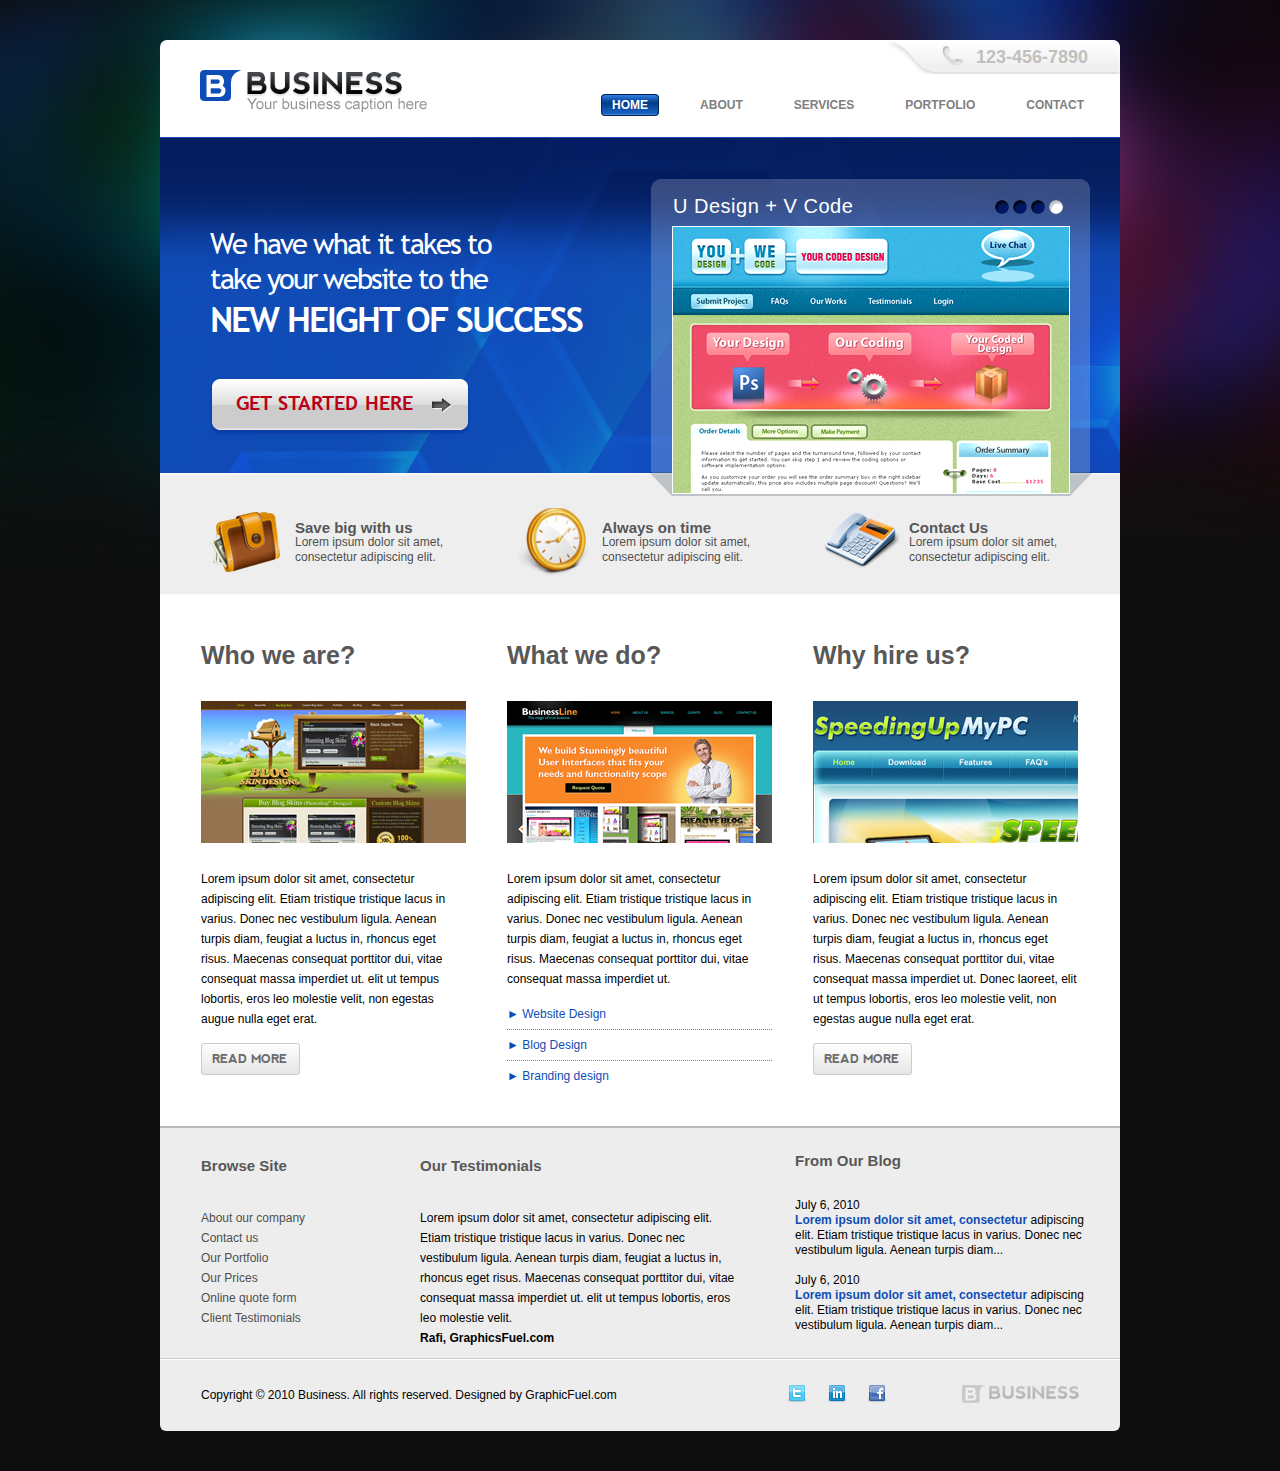
<file: index.html>
<!DOCTYPE html>
<html lang="en">
<head>
    <meta charset="UTF-8">
    <title>Home page</title>
    <link rel="stylesheet" href="style.css">
    </head>
<body>
	<div class="wrapper">
		<header>
			<h1><a href="index.html"><img src="img/logo.png" alt="logo"></a></h1>
			<span class="tel">123-456-7890</span>
			<nav>
				<ul>
					<li><a href="contact.html" title="contact">contact</a></li>
					<li><a href="portfolio.html" title="portfolio">portfolio</a></li>
					<li><a href="service.html" title="service">services</a></li>
					<li><a href="about.html" title="about">about</a></li>
					<li class="current"><a href="index.html" title="home">home</a></li>
				</ul>
			</nav>
		</header>
		<div class=slider_block>
			
		<!--		<ul class="slider">-->
					<!--<li>--><img class="slides" src="img/slider_1.png" alt="image"><!--</li>-->
					<!--<li>--><img class="slides" src="img/pexels-photo.jpg" alt="image"><!--</li>-->
					<!--<li>--><img class="slides" src="img/fall-autumn-red-season.jpg" alt="image"><!--</li>-->
					<!--<li>--><img class="slides" src="img/pexels-photo-257360.jpeg" alt="image"><!--</li>-->
				<!--</ul>-->
			<div class="points">
				<p class="slider_text">U Design + V Code</p>
				<span class="badge" onClick="currentDiv(1)"></span>
				<span class="badge" onClick="currentDiv(2)"></span>
				<span class="badge" onClick="currentDiv(3)"></span>
				<span class="badge" onClick="currentDiv(4)"></span>
			</div>
			<p>We have what it takes to <br />
take your website to the</p>
			<p class="fs35">new height of success</p>
			<a href="index.html" class="started">get started here</a>
		</div>
		<ul class="blurbs">
   		    <li class="wallet">
				<h3>Save big with us</h3>
				<p>Lorem ipsum dolor sit amet,<br />consectetur adipiscing elit.</p>
				</li>
			  <li class="clock">
			<h3>Always on time</h3>
			<p>Lorem ipsum dolor sit amet,<br />consectetur adipiscing elit.</p></li>
			  <li class="telephone">
			<h3>Contact Us</h3>
			<p>Lorem ipsum dolor sit amet,<br />consectetur adipiscing elit.</p></li>
			</ul>
		<ul class="middle_block">
			<li>
				<h2>Who we are?</h2>
				<img src="img/middle_block_1.png" alt="img">
				<p>Lorem ipsum dolor sit amet, consectetur adipiscing elit. Etiam tristique tristique lacus in varius. Donec nec vestibulum ligula. Aenean turpis diam, feugiat a luctus in, rhoncus eget risus. Maecenas consequat porttitor dui, vitae consequat massa imperdiet ut. elit ut tempus lobortis, eros leo molestie velit, non egestas augue nulla eget erat.</p>
				<a href="index.html" class="read_more">read more</a>
			</li>
			<li>
				<h2>What we do?</h2>
				<img src="img/middle_block_2.png" alt="img">
				<p>Lorem ipsum dolor sit amet, consectetur adipiscing elit. Etiam tristique tristique lacus in varius. Donec nec vestibulum ligula. Aenean turpis diam, feugiat a luctus in, rhoncus eget risus. Maecenas consequat porttitor dui, vitae consequat massa imperdiet ut.</p>
				<ul class="design">
					<li><a href="index.html" title="link">&#9658; Website Design</a></li>
					<li><a href="index.html" title="link">&#9658; Blog Design</a></li>
					<li><a href="index.html" title="link">&#9658; Branding design</a></li>
				</ul>
			</li>
			<li>
				<h2>Why hire us?</h2>
				<img src="img/middle_block_3.png" alt="img">
				<p>Lorem ipsum dolor sit amet, consectetur adipiscing elit. Etiam tristique tristique lacus in varius. Donec nec vestibulum ligula. Aenean turpis diam, feugiat a luctus in, rhoncus eget risus. Maecenas consequat porttitor dui, vitae consequat massa imperdiet ut. Donec laoreet, elit ut tempus lobortis, eros leo molestie velit, non egestas augue nulla eget erat.</p>
				<a href="index.html" class="read_more">read more</a>
			</li>
		</ul>
		<footer>
			<ul class="top_footer">
				<li class="browse_site">
					<h3>Browse Site</h3>
					<ul>
						<li><a href="about.html">About our company</a></li>
						<li><a href="contact.html">Contact us</a></li>
						<li><a href="portfolio.html">Our Portfolio</a></li>
						<li><a href="index.html">Our Prices</a></li>
						<li><a href="contact.html">Online quote form</a></li>
						<li><a href="index.html">Client Testimonials</a></li>
					</ul>
				</li>
				<li class="testimonial">
					<h3>Our Testimonials</h3>
					<p>Lorem ipsum dolor sit amet, consectetur adipiscing elit. Etiam tristique tristique lacus in varius. Donec nec vestibulum ligula. Aenean turpis diam, feugiat a luctus in, rhoncus eget risus. Maecenas consequat porttitor dui, vitae consequat massa imperdiet ut. elit ut tempus lobortis, eros leo molestie velit.</p>
					<span class="bold">Rafi, GraphicsFuel.com</span>
				</li>
				<li class="from_blog">
					<h3>From Our Blog</h3>
					<p class="date">July 6, 2010</p>
					<p><span class="blue">Lorem ipsum dolor sit amet, consectetur</span> adipiscing elit. Etiam tristique tristique lacus in varius. Donec nec vestibulum ligula. Aenean turpis diam...</p>
					<p class="date">July 6, 2010</p>
					<p><span class="blue">Lorem ipsum dolor sit amet, consectetur</span> adipiscing elit. Etiam tristique tristique lacus in varius. Donec nec vestibulum ligula. Aenean turpis diam...</p>
				</li>
			</ul>
			<div class="bottom_footer">
			  <a href="#" class="logo"><img src="img/footer_logo.png"></a>
			  <ul class="social">
			  	<li><a href="http://www.twitter.com" class="t"><img src="img/footer_twitter.png" alt="Twitter"></a></li>
			  	<li><a href="http://www.linkedin.com" class="in"><img src="img/footer_in.png" alt="Linked In"></a></li>
			  	<li><a href="http://www.facebook.com" class="f"><img src="img/footer_facebook.png" alt="Facebook"></a></li>
			  </ul>
			  <p>Copyright © 2010 Business. All rights reserved. Designed by GraphicFuel.com</p>	
			</div>
			  
		</footer>
	</div>
	<script>
	  var Index = 0;
	  autoSlide();
	  function autoSlide(){
		  var i;
		  var x = document.getElementsByClassName("slides");
		  //x.reverse();
		  var dots = document.getElementsByClassName("badge");
		  for (i = 0; i < x.length; i++){
			  x[i].style.display = "none";
			  dots[i].className = dots[i].className.replace("active_badge", "");
		  }
		  Index++;
		  if(Index > x.length) {Index = 1}
		  x[Index-1].style.display = "block";
		  dots[Index-1].className += " active_badge";
		  setTimeout(autoSlide, 3000);	  
	  }
	  
	  
	  var slideIndex = 1;
	  showDivs(slideIndex);
	  function pulsDivs(n){
		  showDivs(slideIndex += n)
	  }
	  function currentDiv(n){
		  showDivs(slideIndex = n);
	  }
	  function showDivs(n){
		  var i;
		  var x = document.getElementsByClassName("slides");
		  var dots = document.getElementsByClassName("badge");
		  if (n > x.length) {slideIndex = 1}
		  if (n < 1) {slideIndex = x.length}
		  for (i = 0; i < x.length; i++){
			  x[i].style.display = "none";
		  }
		  for (i = 0; i < dots.length; i++) {
			  dots[i].className = dots[i].className.replace("active_badge", "");
		  }
		  x[slideIndex-1].style.display = "block";
		  dots[slideIndex-1].className += " active_badge";
	  }
	</script>
	</body>
</html>
</file>
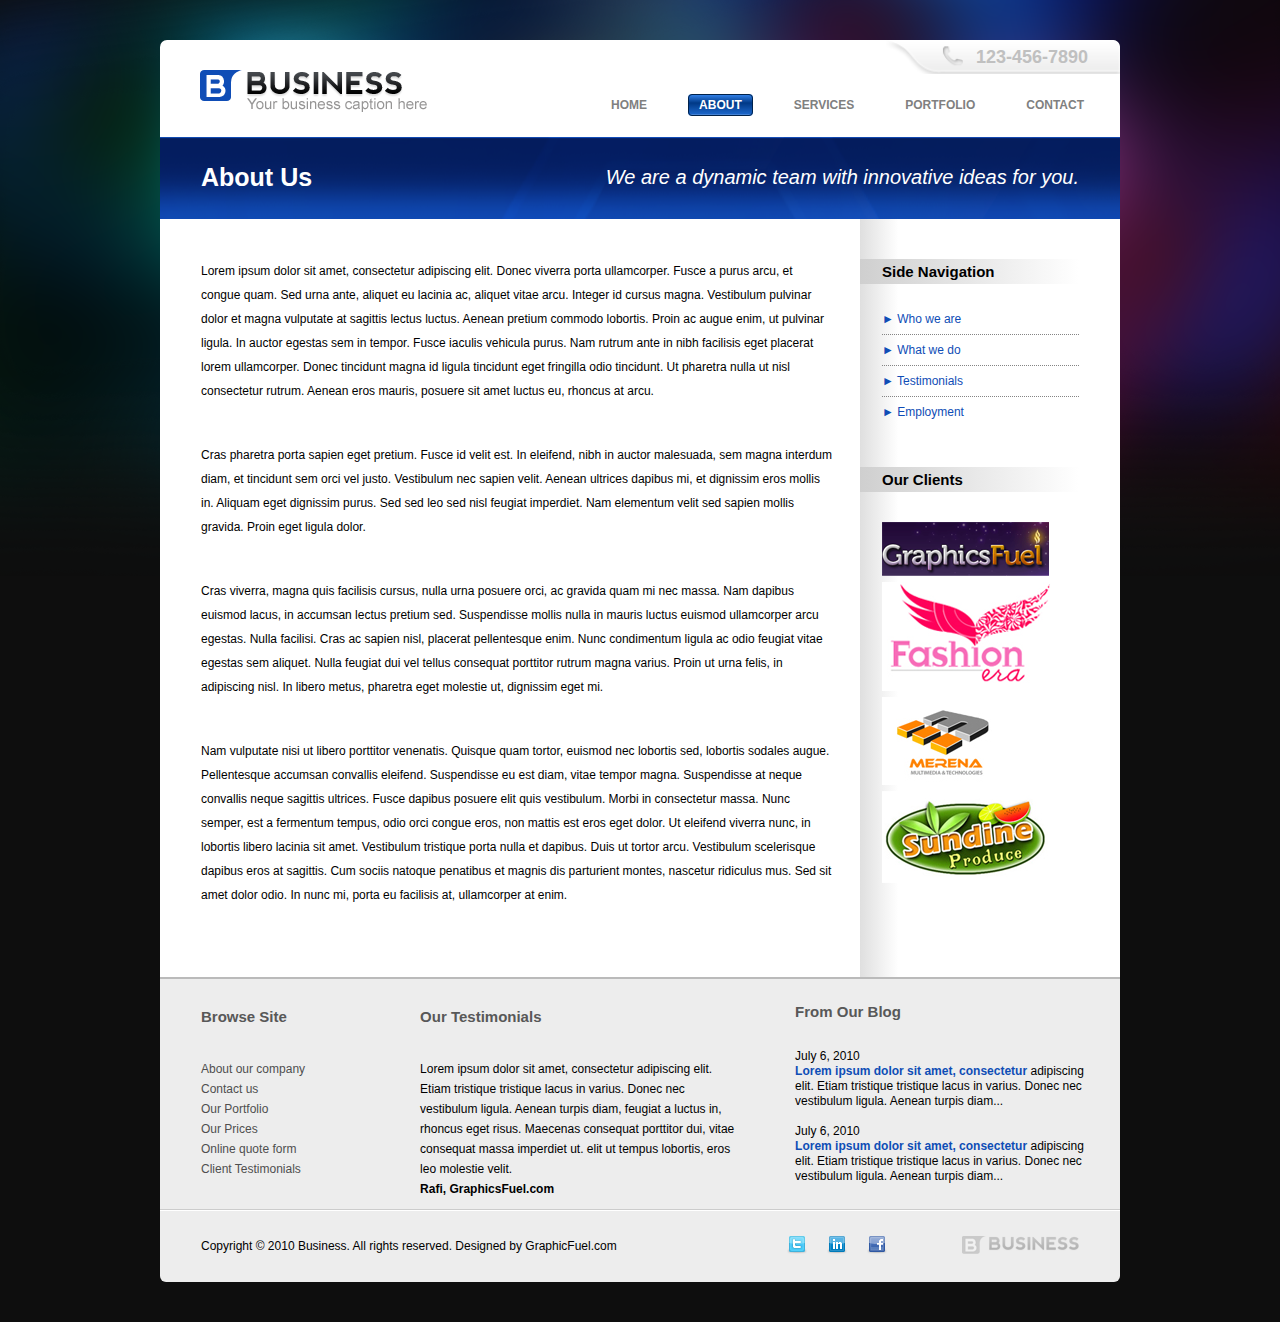
<file: about.html>
<!DOCTYPE html>
<html lang="en">
<head>
    <meta charset="UTF-8">
    <title>About Us</title>
    <link rel="stylesheet" href="style.css">
    </head>
<body>
	<div class="wrapper">
		<header>
			<h1><a href="index.html"><img src="img/logo.png" alt="logo"></a></h1>
			<span class="tel">123-456-7890</span>
			<nav>
				<ul>
					<li><a href="contact.html" title="contact">contact</a></li>
					<li><a href="portfolio.html" title="portfolio">portfolio</a></li>
					<li><a href="service.html" title="service">services</a></li>
					<li class="current"><a href="about.html" title="about">about</a></li>
					<li><a href="index.html" title="home">home</a></li>
				</ul>
			</nav>
		</header>
		<div class="page_block">
			<p>We are a dynamic team with innovative ideas for you.</p>
			<h1>About Us</h1>
		</div>
		<div class="main_block">
			<main>
			  <p>Lorem ipsum dolor sit amet, consectetur adipiscing elit. Donec viverra porta ullamcorper. Fusce a purus arcu, et congue quam. Sed urna ante, aliquet eu lacinia ac, aliquet vitae arcu. Integer id cursus magna. Vestibulum pulvinar dolor et magna vulputate at sagittis lectus luctus. Aenean pretium commodo lobortis. Proin ac augue enim, ut pulvinar ligula. In auctor egestas sem in tempor. Fusce iaculis vehicula purus. Nam rutrum ante in nibh facilisis eget placerat lorem ullamcorper. Donec tincidunt magna id ligula tincidunt eget fringilla odio tincidunt. Ut pharetra nulla ut nisl consectetur rutrum. Aenean eros mauris, posuere sit amet luctus eu, rhoncus at arcu.</p>
			  <p>Cras pharetra porta sapien eget pretium. Fusce id velit est. In eleifend, nibh in auctor malesuada, sem magna interdum diam, et tincidunt sem orci vel justo. Vestibulum nec sapien velit. Aenean ultrices dapibus mi, et dignissim eros mollis in. Aliquam eget dignissim purus. Sed sed leo sed nisl feugiat imperdiet. Nam elementum velit sed sapien mollis gravida. Proin eget ligula dolor.</p>
			  <p>Cras viverra, magna quis facilisis cursus, nulla urna posuere orci, ac gravida quam mi nec massa. Nam dapibus euismod lacus, in accumsan lectus pretium sed. Suspendisse mollis nulla in mauris luctus euismod ullamcorper arcu egestas. Nulla facilisi. Cras ac sapien nisl, placerat pellentesque enim. Nunc condimentum ligula ac odio feugiat vitae egestas sem aliquet. Nulla feugiat dui vel tellus consequat porttitor rutrum magna varius. Proin ut urna felis, in adipiscing nisl. In libero metus, pharetra eget molestie ut, dignissim eget mi.</p>
			  <p>Nam vulputate nisi ut libero porttitor venenatis. Quisque quam tortor, euismod nec lobortis sed, lobortis sodales augue. Pellentesque accumsan convallis eleifend. Suspendisse eu est diam, vitae tempor magna. Suspendisse at neque convallis neque sagittis ultrices. Fusce dapibus posuere elit quis vestibulum. Morbi in consectetur massa. Nunc semper, est a fermentum tempus, odio orci congue eros, non mattis est eros eget dolor. Ut eleifend viverra nunc, in lobortis libero lacinia sit amet. Vestibulum tristique porta nulla et dapibus. Duis ut tortor arcu. Vestibulum scelerisque dapibus eros at sagittis. Cum sociis natoque penatibus et magnis dis parturient montes, nascetur ridiculus mus. Sed sit amet dolor odio. In nunc mi, porta eu facilisis at, ullamcorper at enim.</p>
			</main>
			<div class="side_bar">
			  <div class="sb_block">
			  	<h3 class="sb_title">Side Navigation</h3>
				<ul class="design">
					<li><a href="#">&#9658; Who we are</a></li>
					<li><a href="#">&#9658; What we do</a></li>
					<li><a href="#">&#9658; Testimonials</a></li>
					<li><a href="#">&#9658; Employment</a></li>
				</ul>
			  </div>
			  <div class="sb_block">
			  	<h3 class="sb_title">Our Clients</h3>
				  <ul>
				  	<li><a href="#"><img src="img/sb_image_1.png" alt="image"></a></li>
				  	<li><a href="#"><img src="img/sb_image_2.png" alt="image"></a></li>
				  	<li><a href="#"><img src="img/sb_image_3.png" alt="image"></a></li>
				  	<li><a href="#"><img src="img/sb_image_4.png" alt="image"></a></li>
				  </ul>
			  </div>
			</div>
		</div>
		<footer>
			<ul class="top_footer">
				<li class="browse_site">
					<h3>Browse Site</h3>
					<ul>
						<li><a href="about.html">About our company</a></li>
						<li><a href="contact.html">Contact us</a></li>
						<li><a href="portfolio.html">Our Portfolio</a></li>
						<li><a href="index.html">Our Prices</a></li>
						<li><a href="contact.html">Online quote form</a></li>
						<li><a href="index.html">Client Testimonials</a></li>
					</ul>
				</li>
				<li class="testimonial">
					<h3>Our Testimonials</h3>
					<p>Lorem ipsum dolor sit amet, consectetur adipiscing elit. Etiam tristique tristique lacus in varius. Donec nec vestibulum ligula. Aenean turpis diam, feugiat a luctus in, rhoncus eget risus. Maecenas consequat porttitor dui, vitae consequat massa imperdiet ut. elit ut tempus lobortis, eros leo molestie velit.</p>
					<span class="bold">Rafi, GraphicsFuel.com</span>
				</li>
				<li class="from_blog">
					<h3>From Our Blog</h3>
					<p class="date">July 6, 2010</p>
					<p><span class="blue">Lorem ipsum dolor sit amet, consectetur</span> adipiscing elit. Etiam tristique tristique lacus in varius. Donec nec vestibulum ligula. Aenean turpis diam...</p>
					<p class="date">July 6, 2010</p>
					<p><span class="blue">Lorem ipsum dolor sit amet, consectetur</span> adipiscing elit. Etiam tristique tristique lacus in varius. Donec nec vestibulum ligula. Aenean turpis diam...</p>
				</li>
			</ul>
			<div class="bottom_footer">
			  <a href="#" class="logo"><img src="img/footer_logo.png"></a>
			  <ul class="social">
			  	<li><a href="http://www.twitter.com" class="t"><img src="img/footer_twitter.png" alt="Twitter"></a></li>
			  	<li><a href="http://www.linkedin.com" class="in"><img src="img/footer_in.png" alt="Linked In"></a></li>
			  	<li><a href="http://www.facebook.com" class="f"><img src="img/footer_facebook.png" alt="Facebook"></a></li>
			  </ul>
			  <p>Copyright © 2010 Business. All rights reserved. Designed by GraphicFuel.com</p>	
			</div>
			  
		</footer>
	</div>
	
	</body>
</html>
</file>
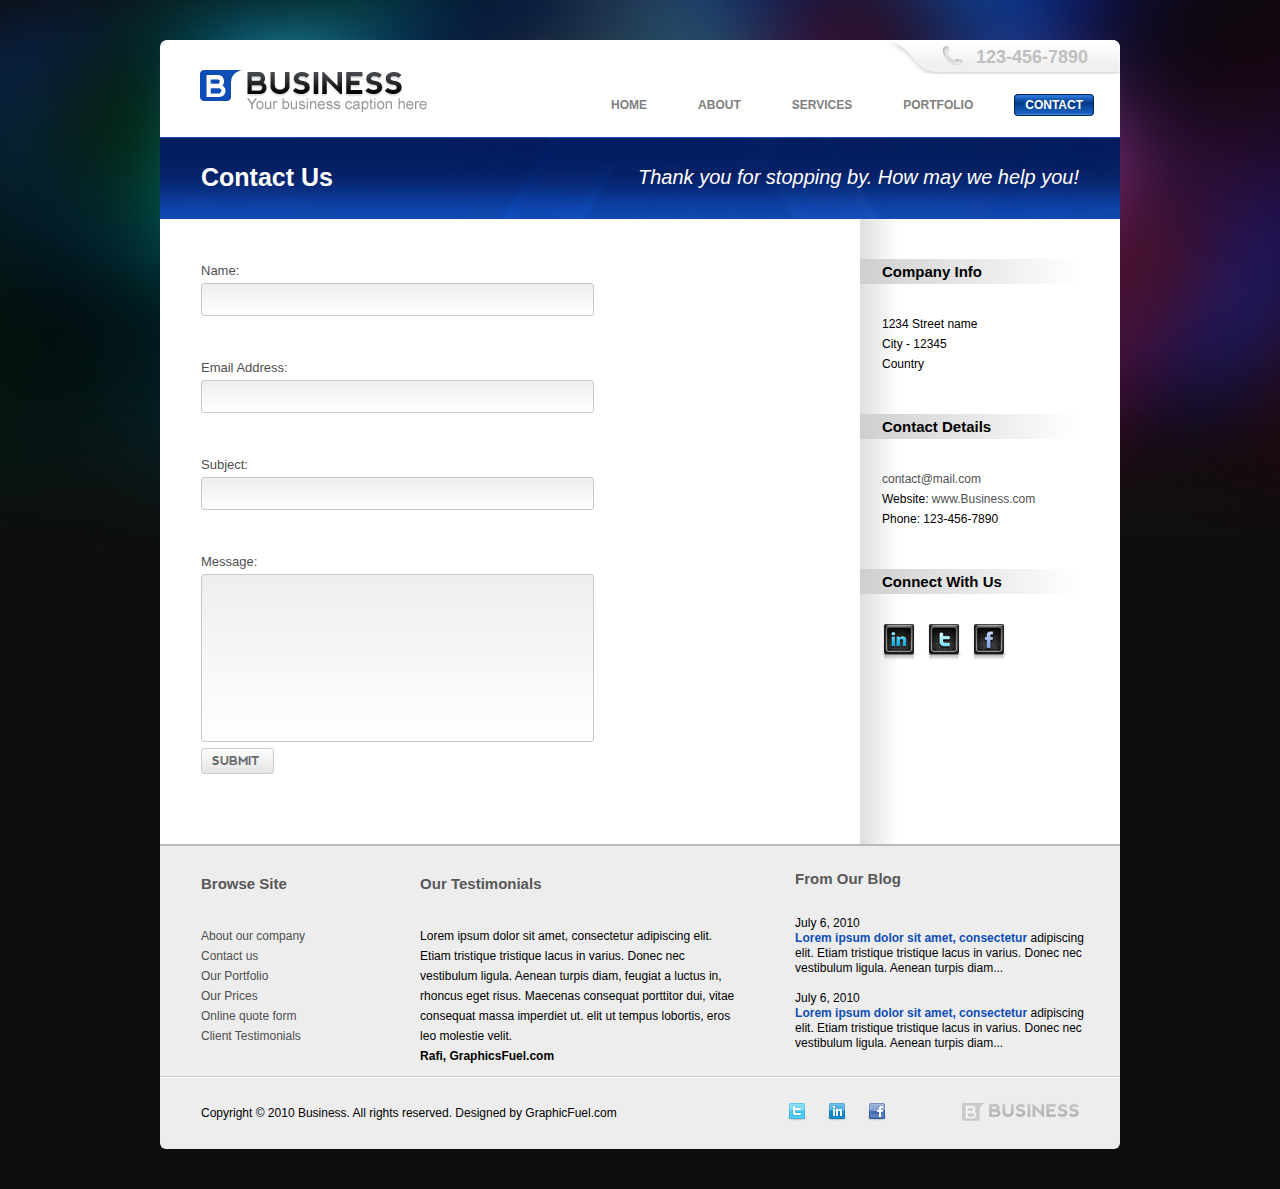
<file: contact.html>
<!DOCTYPE html>
<html lang="en">
<head>
    <meta charset="UTF-8">
    <title>Contact</title>
    <link rel="stylesheet" href="style.css">
    </head>
<body>
	<div class="wrapper">
		<header>
			<h1><a href="index.html"><img src="img/logo.png" alt="logo"></a></h1>
			<span class="tel">123-456-7890</span>
			<nav>
				<ul>
					<li class="current"><a href="contact.html" title="contact">contact</a></li>
					<li><a href="portfolio.html" title="portfolio">portfolio</a></li>
					<li><a href="service.html" title="service">services</a></li>
					<li><a href="about.html" title="about">about</a></li>
					<li><a href="index.html" title="home">home</a></li>
				</ul>
			</nav>
		</header>
		<div class="page_block">
			<p>Thank you for stopping by. How may we help you!</p>
			<h1>Contact Us</h1>
		</div>
		
		<div class="main_block">
			<main>
			  <form action="/">
				<p><label for="name">Name:</label></p>
				<input type="text" id="name">
				<p><label for="email">Email Address:</label></p>
				<input type="text" id="email">
				<p><label for="subject">Subject:</label></p>
				<input type="text" id="subject">
				<p><label for="message">Message:</label></p>
				<textarea name="message" id="message" cols="30" rows="10"></textarea>
				  <input type="submit" class="portfolio" value="SUBMIT">
				</form>
			</main>
			<div class="side_bar">
			  <div class="sb_block">
			  	<h3 class="sb_title">Company Info</h3>
				<ul>
					<li>1234 Street name </li>
					<li>City - 12345</li>
					<li>Country</li>
				</ul>
			  </div>
			  <div class="sb_block">
			  	<h3 class="sb_title">Contact Details</h3>
				<ul>
					<li><a href="contact@mail.com">contact@mail.com</a></li>
					<li>Website: <a href="www.business.com">www.Business.com</a></li>
					<li>Phone: 123-456-7890</li>
				</ul>
			  </div>
			  <div class="sb_block">
			  	<h3 class="sb_title">Connect With Us</h3>
				  <ul class="conn">
			  	<li><a href="http://www.linkedin.com" class="t"><img src="img/cont_linkedIn.png" alt="Twitter"></a></li>
			  	<li><a href="http://www.twitter.com" class="in"><img src="img/cont_twitter.png" alt="Linked In"></a></li>
			  	<li><a href="http://www.facebook.com" class="f"><img src="img/cont_facebook.png" alt="Facebook"></a></li>
			  </ul>
			  </div>
			</div>
		</div>
		
		<footer>
			<ul class="top_footer">
				<li class="browse_site">
					<h3>Browse Site</h3>
					<ul>
						<li><a href="about.html">About our company</a></li>
						<li><a href="contact.html">Contact us</a></li>
						<li><a href="portfolio.html">Our Portfolio</a></li>
						<li><a href="index.html">Our Prices</a></li>
						<li><a href="contact.html">Online quote form</a></li>
						<li><a href="index.html">Client Testimonials</a></li>
					</ul>
				</li>
				<li class="testimonial">
					<h3>Our Testimonials</h3>
					<p>Lorem ipsum dolor sit amet, consectetur adipiscing elit. Etiam tristique tristique lacus in varius. Donec nec vestibulum ligula. Aenean turpis diam, feugiat a luctus in, rhoncus eget risus. Maecenas consequat porttitor dui, vitae consequat massa imperdiet ut. elit ut tempus lobortis, eros leo molestie velit.</p>
					<span class="bold">Rafi, GraphicsFuel.com</span>
				</li>
				<li class="from_blog">
					<h3>From Our Blog</h3>
					<p class="date">July 6, 2010</p>
					<p><span class="blue">Lorem ipsum dolor sit amet, consectetur</span> adipiscing elit. Etiam tristique tristique lacus in varius. Donec nec vestibulum ligula. Aenean turpis diam...</p>
					<p class="date">July 6, 2010</p>
					<p><span class="blue">Lorem ipsum dolor sit amet, consectetur</span> adipiscing elit. Etiam tristique tristique lacus in varius. Donec nec vestibulum ligula. Aenean turpis diam...</p>
				</li>
			</ul>
			<div class="bottom_footer">
			  <a href="#" class="logo"><img src="img/footer_logo.png" alt="logo"></a>
			  <ul class="social">
			  	<li><a href="http://www.twitter.com" class="t"><img src="img/footer_twitter.png" alt="Twitter"></a></li>
			  	<li><a href="http://www.linkedin.com" class="in"><img src="img/footer_in.png" alt="Linked In"></a></li>
			  	<li><a href="http://www.facebook.com" class="f"><img src="img/footer_facebook.png" alt="Facebook"></a></li>
			  </ul>
			  <p>Copyright © 2010 Business. All rights reserved. Designed by GraphicFuel.com</p>	
			</div>
			  
		</footer>
	</div>
	</body>
</html>
</file>
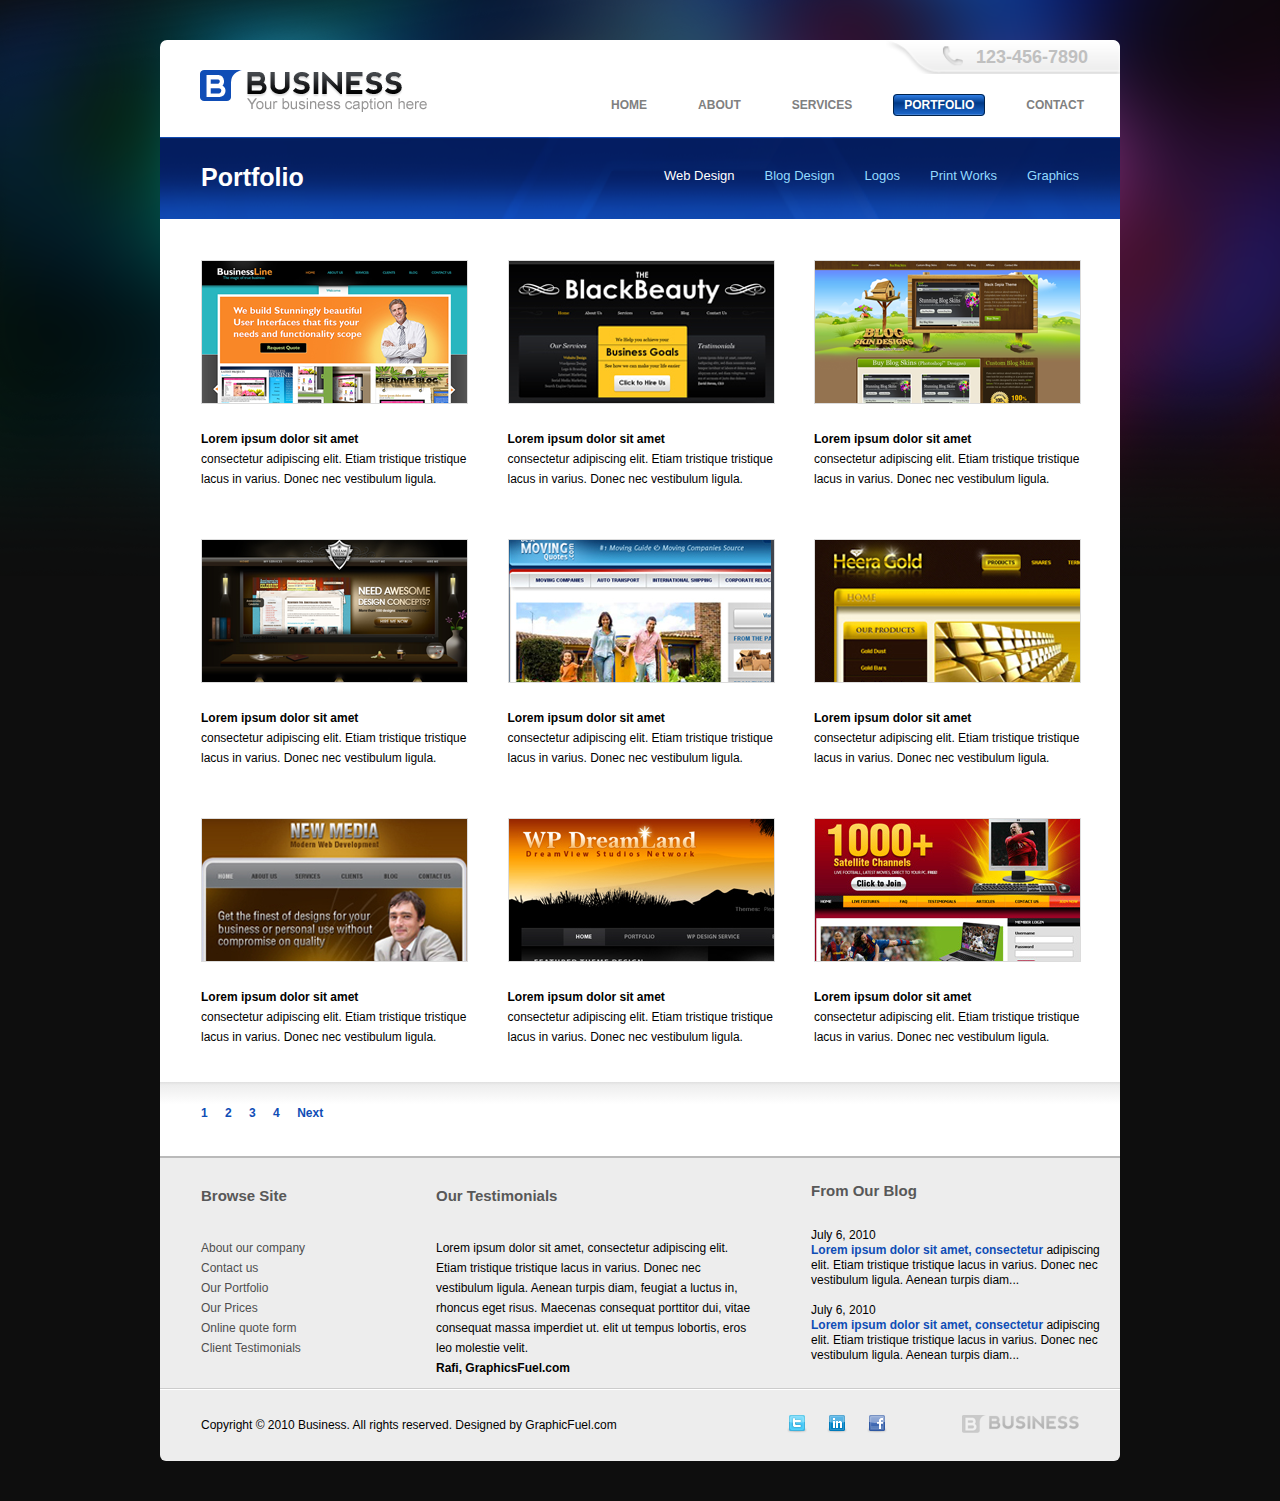
<file: portfolio.html>
</html><!DOCTYPE html>
<html lang="en">
<head>
    <meta charset="UTF-8">
    <title>Portfolio</title>
    <link rel="stylesheet" href="style.css">
    </head>
<body>
	<div class="wrapper">
		<header>
			<h1><a href="index.html"><img src="img/logo.png" alt="logo"></a></h1>
			<span class="tel">123-456-7890</span>
			<nav>
				<ul>
					<li><a href="contact.html" title="contact">contact</a></li>
					<li class="current"><a href="portfolio.html" title="portfolio">portfolio</a></li>
					<li><a href="service.html" title="service">services</a></li>
					<li><a href="about.html" title="about">about</a></li>
					<li><a href="index.html" title="home">home</a></li>
				</ul>
			</nav>
		</header>
		<div class="page_block">
			
			<ul>
				<li><a class="current" href="#">Web Design</a></li>
				<li><a href="#">Blog Design</a></li>
				<li><a href="#">Logos</a></li>
				<li><a href="#">Print Works</a></li>
				<li><a href="#">Graphics</a></li>
			</ul>
			<h1>Portfolio</h1>
		</div>
		<ul class="pf_block">
			<li>
				<span class="sr_image"><img src="img/pf_img_1.png" alt="img"></span>
				<h4>Lorem ipsum dolor sit amet</h4>
				<p>consectetur adipiscing elit. Etiam tristique tristique lacus in varius. Donec nec vestibulum ligula. </p>
			</li>
			<li>
				<span class="sr_image"><img src="img/pf_img_2.png" alt="img"></span>
				<h4>Lorem ipsum dolor sit amet</h4>
				<p>consectetur adipiscing elit. Etiam tristique tristique lacus in varius. Donec nec vestibulum ligula. </p>
			</li>
			<li>
				<span class="sr_image"><img src="img/pf_img_3.png" alt="img"></span>
				<h4>Lorem ipsum dolor sit amet</h4>
				<p>consectetur adipiscing elit. Etiam tristique tristique lacus in varius. Donec nec vestibulum ligula. </p>
			</li>
						<li>
				<span class="sr_image"><img src="img/pf_img_4.png" alt="img"></span>
				<h4>Lorem ipsum dolor sit amet</h4>
				<p>consectetur adipiscing elit. Etiam tristique tristique lacus in varius. Donec nec vestibulum ligula. </p>
			</li>
			<li>
				<span class="sr_image"><img src="img/pf_img_5.png" alt="img"></span>
				<h4>Lorem ipsum dolor sit amet</h4>
				<p>consectetur adipiscing elit. Etiam tristique tristique lacus in varius. Donec nec vestibulum ligula. </p>
			</li>
			<li>
				<span class="sr_image"><img src="img/pf_img_6.png" alt="img"></span>
				<h4>Lorem ipsum dolor sit amet</h4>
				<p>consectetur adipiscing elit. Etiam tristique tristique lacus in varius. Donec nec vestibulum ligula. </p>
			</li>
						<li>
				<span class="sr_image"><img src="img/pf_img_7.png" alt="img"></span>
				<h4>Lorem ipsum dolor sit amet</h4>
				<p>consectetur adipiscing elit. Etiam tristique tristique lacus in varius. Donec nec vestibulum ligula. </p>
			</li>
			<li>
				<span class="sr_image"><img src="img/pf_img_8.png" alt="img"></span>
				<h4>Lorem ipsum dolor sit amet</h4>
				<p>consectetur adipiscing elit. Etiam tristique tristique lacus in varius. Donec nec vestibulum ligula. </p>
			</li>
			<li>
				<span class="sr_image"><img src="img/pf_img_9.png" alt="img"></span>
				<h4>Lorem ipsum dolor sit amet</h4>
				<p>consectetur adipiscing elit. Etiam tristique tristique lacus in varius. Donec nec vestibulum ligula. </p>
			</li>
		</ul>
		<ul class="pagination">
			<li><a href="#">1</a></li>
			<li><a href="#">2</a></li>
			<li><a href="#">3</a></li>
			<li><a href="#">4</a></li>
			<li><a href="#">Next</a></li>
		</ul>
		<footer>
			<ul class="top_footer">
				<li class="browse_site">
					<h3>Browse Site</h3>
					<ul>
						<li><a href="about.html">About our company</a></li>
						<li><a href="contact.html">Contact us</a></li>
						<li><a href="portfolio.html">Our Portfolio</a></li>
						<li><a href="index.html">Our Prices</a></li>
						<li><a href="contact.html">Online quote form</a></li>
						<li><a href="index.html">Client Testimonials</a></li>
					</ul>
				</li>
				<li class="testimonial">
					<h3>Our Testimonials</h3>
					<p>Lorem ipsum dolor sit amet, consectetur adipiscing elit. Etiam tristique tristique lacus in varius. Donec nec vestibulum ligula. Aenean turpis diam, feugiat a luctus in, rhoncus eget risus. Maecenas consequat porttitor dui, vitae consequat massa imperdiet ut. elit ut tempus lobortis, eros leo molestie velit.</p>
					<span class="bold">Rafi, GraphicsFuel.com</span>
				</li>
				<li class="from_blog">
					<h3>From Our Blog</h3>
					<p class="date">July 6, 2010</p>
					<p><span class="blue">Lorem ipsum dolor sit amet, consectetur</span> adipiscing elit. Etiam tristique tristique lacus in varius. Donec nec vestibulum ligula. Aenean turpis diam...</p>
					<p class="date">July 6, 2010</p>
					<p><span class="blue">Lorem ipsum dolor sit amet, consectetur</span> adipiscing elit. Etiam tristique tristique lacus in varius. Donec nec vestibulum ligula. Aenean turpis diam...</p>
				</li>
			</ul>
			<div class="bottom_footer">
			  <a href="#" class="logo"><img src="img/footer_logo.png" alt="logo"></a>
			  <ul class="social">
			  	<li><a href="http://www.twitter.com" class="t"><img src="img/footer_twitter.png" alt="Twitter"></a></li>
			  	<li><a href="http://www.linkedin.com" class="in"><img src="img/footer_in.png" alt="Linked In"></a></li>
			  	<li><a href="http://www.facebook.com" class="f"><img src="img/footer_facebook.png" alt="Facebook"></a></li>
			  </ul>
			  <p>Copyright © 2010 Business. All rights reserved. Designed by GraphicFuel.com</p>	
			</div>
			  
		</footer>
	</div>
	
	</body>
</html>
</file>
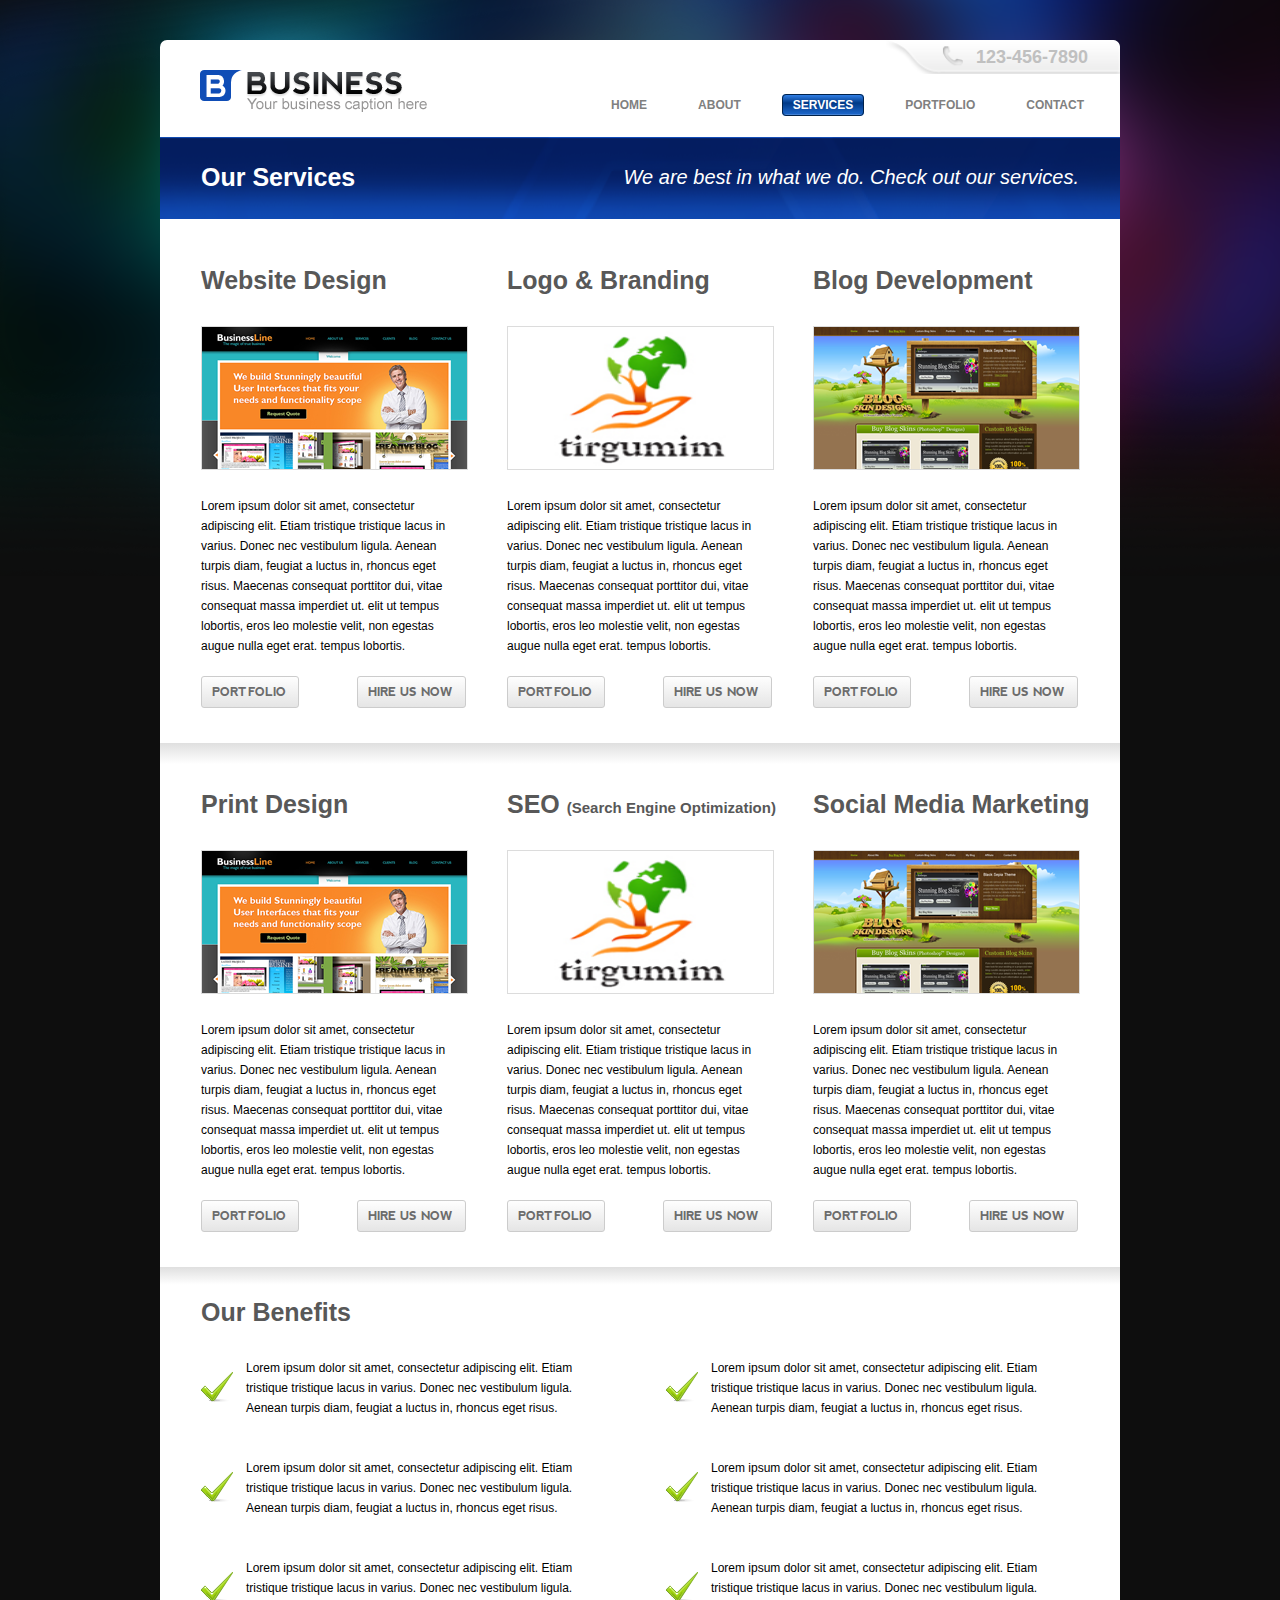
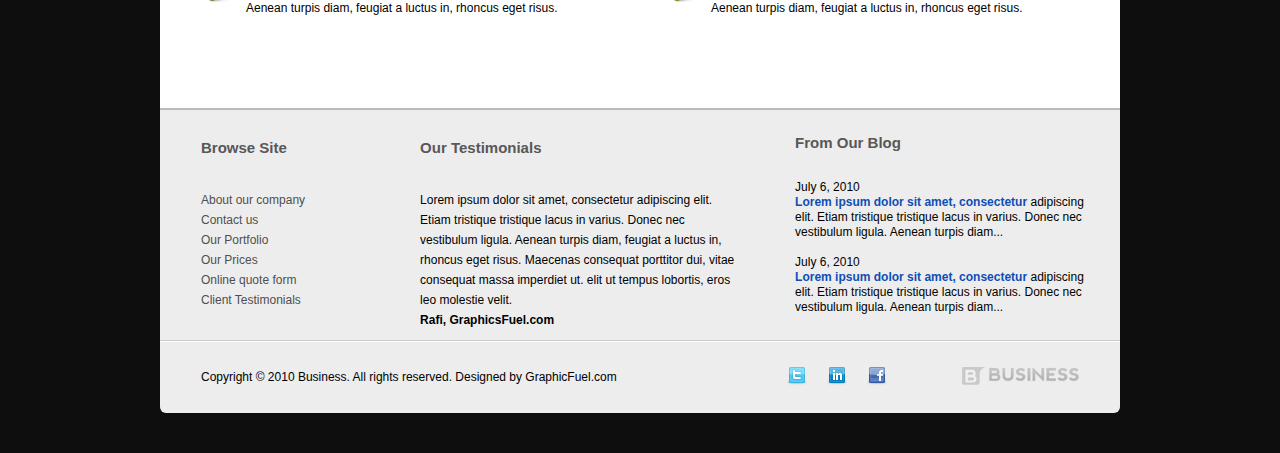
<file: service.html>
<!DOCTYPE html>
<html lang="en">
<head>
    <meta charset="UTF-8">
    <title>Services</title>
    <link rel="stylesheet" href="style.css">
    </head>
<body>
	<div class="wrapper">
		<header>
			<h1><a href="index.html"><img src="img/logo.png" alt="logo"></a></h1>
			<span class="tel">123-456-7890</span>
			<nav>
				<ul>
					<li><a href="contact.html" title="contact">contact</a></li>
					<li><a href="portfolio.html" title="portfolio">portfolio</a></li>
					<li class="current"><a href="service.html" title="service">services</a></li>
					<li><a href="about.html" title="about">about</a></li>
					<li><a href="index.html" title="home">home</a></li>
				</ul>
			</nav>
		</header>
		<div class="page_block">
			<p>We are best in what we do. Check out our services.</p>
			<h1>Our Services</h1>
		</div>
		<ul class="middle_block">
			<li class="sr_grid">
				<h2>Website Design</h2>
				<span class="sr_image"><img src="img/sr_midblock_1.png" alt="img"></span>
				<p>Lorem ipsum dolor sit amet, consectetur adipiscing elit. Etiam tristique tristique lacus in varius. Donec nec vestibulum ligula. Aenean turpis diam, feugiat a luctus in, rhoncus eget risus. Maecenas consequat porttitor dui, vitae consequat massa imperdiet ut. elit ut tempus lobortis, eros leo molestie velit, non egestas augue nulla eget erat. tempus lobortis.</p>
				<a href="portfolio.html" class="portfolio">portfolio</a>
				<a href="contact.html" class="hire">hire us now</a>
			</li>
			<li>
				<h2>Logo & Branding</h2>
				<span class="sr_image"><img src="img/sr_midblock_2.png" alt="img"></span>
				<p>Lorem ipsum dolor sit amet, consectetur adipiscing elit. Etiam tristique tristique lacus in varius. Donec nec vestibulum ligula. Aenean turpis diam, feugiat a luctus in, rhoncus eget risus. Maecenas consequat porttitor dui, vitae consequat massa imperdiet ut. elit ut tempus lobortis, eros leo molestie velit, non egestas augue nulla eget erat. tempus lobortis.</p>
				<a href="portfolio.html" class="portfolio">portfolio</a>
				<a href="contact.html" class="hire">hire us now</a>
			</li>
			<li>
				<h2>Blog Development</h2>
				<span class="sr_image"><img src="img/sr_midblock_3.png" alt="img"></span>
				<p>Lorem ipsum dolor sit amet, consectetur adipiscing elit. Etiam tristique tristique lacus in varius. Donec nec vestibulum ligula. Aenean turpis diam, feugiat a luctus in, rhoncus eget risus. Maecenas consequat porttitor dui, vitae consequat massa imperdiet ut. elit ut tempus lobortis, eros leo molestie velit, non egestas augue nulla eget erat. tempus lobortis.</p>
			    <a href="portfolio.html" class="portfolio">portfolio</a>
				<a href="contact.html" class="hire">hire us now</a>
			</li>
		</ul>
		<ul class="middle_block top_gradient">
			<li>
				<h2>Print Design</h2>
				<span class="sr_image"><img src="img/sr_midblock_4.png" alt="img"></span>
				<p>Lorem ipsum dolor sit amet, consectetur adipiscing elit. Etiam tristique tristique lacus in varius. Donec nec vestibulum ligula. Aenean turpis diam, feugiat a luctus in, rhoncus eget risus. Maecenas consequat porttitor dui, vitae consequat massa imperdiet ut. elit ut tempus lobortis, eros leo molestie velit, non egestas augue nulla eget erat. tempus lobortis.</p>
				<a href="portfolio.html" class="portfolio">portfolio</a>
				<a href="contact.html" class="hire">hire us now</a>
			</li>
			<li>
				<h2>SEO <span class="seo">(Search Engine Optimization)</span></h2>
				<span class="sr_image"><img src="img/sr_midblock_5.png" alt="img"></span>
				<p>Lorem ipsum dolor sit amet, consectetur adipiscing elit. Etiam tristique tristique lacus in varius. Donec nec vestibulum ligula. Aenean turpis diam, feugiat a luctus in, rhoncus eget risus. Maecenas consequat porttitor dui, vitae consequat massa imperdiet ut. elit ut tempus lobortis, eros leo molestie velit, non egestas augue nulla eget erat. tempus lobortis.</p>
				<a href="portfolio.html" class="portfolio">portfolio</a>
				<a href="contact.html" class="hire">hire us now</a>
			</li>
			<li>
				<h2>Social Media Marketing</h2>
				<span class="sr_image"><img src="img/sr_midblock_6.png" alt="img"></span>
				<p>Lorem ipsum dolor sit amet, consectetur adipiscing elit. Etiam tristique tristique lacus in varius. Donec nec vestibulum ligula. Aenean turpis diam, feugiat a luctus in, rhoncus eget risus. Maecenas consequat porttitor dui, vitae consequat massa imperdiet ut. elit ut tempus lobortis, eros leo molestie velit, non egestas augue nulla eget erat. tempus lobortis.</p>
				<a href="portfolio.html" class="portfolio">portfolio</a>
				<a href="contact.html" class="hire">hire us now</a>
			</li>
		</ul>
		<div class="benefits">
			<h2 class="title">Our Benefits</h2>
			<ul>
				<li>
					<p>Lorem ipsum dolor sit amet, consectetur adipiscing elit. Etiam tristique tristique lacus in varius. Donec nec vestibulum ligula. Aenean turpis diam, feugiat a luctus in, rhoncus eget risus.</p>
				</li>
				<li>
					<p>Lorem ipsum dolor sit amet, consectetur adipiscing elit. Etiam tristique tristique lacus in varius. Donec nec vestibulum ligula. Aenean turpis diam, feugiat a luctus in, rhoncus eget risus.</p>
				</li>
				<li>
					<p>Lorem ipsum dolor sit amet, consectetur adipiscing elit. Etiam tristique tristique lacus in varius. Donec nec vestibulum ligula. Aenean turpis diam, feugiat a luctus in, rhoncus eget risus.</p>
				</li>
				<li>
					<p>Lorem ipsum dolor sit amet, consectetur adipiscing elit. Etiam tristique tristique lacus in varius. Donec nec vestibulum ligula. Aenean turpis diam, feugiat a luctus in, rhoncus eget risus.</p>
				</li>
				<li>
					<p>Lorem ipsum dolor sit amet, consectetur adipiscing elit. Etiam tristique tristique lacus in varius. Donec nec vestibulum ligula. Aenean turpis diam, feugiat a luctus in, rhoncus eget risus.</p>
				</li>
				<li>
					<p>Lorem ipsum dolor sit amet, consectetur adipiscing elit. Etiam tristique tristique lacus in varius. Donec nec vestibulum ligula. Aenean turpis diam, feugiat a luctus in, rhoncus eget risus.</p>
				</li>
			</ul>
		</div>
		<footer>
			<ul class="top_footer">
				<li class="browse_site">
					<h3>Browse Site</h3>
					<ul>
						<li><a href="about.html">About our company</a></li>
						<li><a href="contact.html">Contact us</a></li>
						<li><a href="portfolio.html">Our Portfolio</a></li>
						<li><a href="index.html">Our Prices</a></li>
						<li><a href="contact.html">Online quote form</a></li>
						<li><a href="index.html">Client Testimonials</a></li>
					</ul>
				</li>
				<li class="testimonial">
					<h3>Our Testimonials</h3>
					<p>Lorem ipsum dolor sit amet, consectetur adipiscing elit. Etiam tristique tristique lacus in varius. Donec nec vestibulum ligula. Aenean turpis diam, feugiat a luctus in, rhoncus eget risus. Maecenas consequat porttitor dui, vitae consequat massa imperdiet ut. elit ut tempus lobortis, eros leo molestie velit.</p>
					<span class="bold">Rafi, GraphicsFuel.com</span>
				</li>
				<li class="from_blog">
					<h3>From Our Blog</h3>
					<p class="date">July 6, 2010</p>
					<p><span class="blue">Lorem ipsum dolor sit amet, consectetur</span> adipiscing elit. Etiam tristique tristique lacus in varius. Donec nec vestibulum ligula. Aenean turpis diam...</p>
					<p class="date">July 6, 2010</p>
					<p><span class="blue">Lorem ipsum dolor sit amet, consectetur</span> adipiscing elit. Etiam tristique tristique lacus in varius. Donec nec vestibulum ligula. Aenean turpis diam...</p>
				</li>
			</ul>
			<div class="bottom_footer">
			  <a href="#" class="logo"><img src="img/footer_logo.png" alt="logo"></a>
			  <ul class="social">
			  	<li><a href="http://www.twitter.com" class="t"><img src="img/footer_twitter.png" alt="Twitter"></a></li>
			  	<li><a href="http://www.linkedin.com" class="in"><img src="img/footer_in.png" alt="Linked In"></a></li>
			  	<li><a href="http://www.facebook.com" class="f"><img src="img/footer_facebook.png" alt="Facebook"></a></li>
			  </ul>
			  <p>Copyright © 2010 Business. All rights reserved. Designed by GraphicFuel.com</p>	
			</div>
			  
		</footer>
	</div>
	
	</body>
</html>
</file>
<file: style.css>
*{
	margin: 0;
	padding: 0;
}

ul{
	list-style: none;
}

a{
	text-decoration: none;
}

body {
	background: url(img/bg_body.png) no-repeat 50% 0 #0e0e0e;
	font: 12px/1.67 Arial, Helvetica, sans-serif;
	padding: 40px 0;
}

.wrapper{
	width: 960px;
	margin: 0 auto;
}
 /*HEADER BEGIN*/
header {
	background: #fff;
	height: 97px;
	border-radius: 7px 7px 0 0;
	-webkit-border-radius: 7px 7px 0 0;
	-moz-border-radius: 7px 7px 0 0;
	-o-border-radius: 7px 7px 0 0;
}
header h1 {
	float: left;
	margin: 30px 0 0 40px;
}
.tel {
	background: url(img/bg_tel.png) repeat-x 0 0;
	
	background-size: cover;
	float: right;
	padding: 8px 32px 8px 90px;
	color: #c0c0c0;
	font-size: 18px;
	font-weight: bold;
	line-height: 18px;
	
}
nav {
	float: right;
	clear: right;
	
}
nav li{
	float: right;
	margin: 21px 26px 0 5px;
	
}
nav li a{
	font-family: Arial;
	font-size: 12px;
	font-weight: bold;
	text-transform: uppercase;
	color: #808080;
	padding: 3px 10px;
}
nav li a:hover{
	background: linear-gradient(to bottom, #317fe6 0%,#003986 40%,#1b65c8 95%,#6c9ee0 100%);
	color: white;
	border-radius: 4px;
}
nav li.current a{
	background: linear-gradient(to bottom, #317fe6 0%,#003986 40%,#1b65c8 95%,#6c9ee0 100%);
	color: white;
	border: 1px solid #00224b;
	border-radius: 4px;
}
@font-face {
	font-family: TrebuchetMS;
	src:url(fonts/trebuc.ttf);
	font-weight: normal;
	font-style: normal;
}
@font-face {
	font-family: TrebuchetMS;
	src: url(fonts/trebucbd.ttf);
	font-weight: bold;
	font-style: normal;
}
@font-face {	
	font-family: nevis;
	src:url(fonts/nevis.ttf);
	font-weight: bold;
	font-style: normal;
}
.slider_block{
	background: url(img/bg_slider_block.png) no-repeat 0 0;
	height: 247px;
	padding: 89px 50px 0;
	color: #fff;
	font-family: TrebuchetMS;
	font-size: 29px;
	line-height: 35px;
	letter-spacing: -2px;
	
}
.fs35 {
	font-size: 35px;
	font-weight: bold;
	text-transform: uppercase;
	margin: 6px 0;
	letter-spacing: -2px;
}
.started {
	position: absolute;
	margin: 36px 0 0 0;
	width: 256px;
	height: 51px;
	background: url(img/bg_startbutton.png) no-repeat;
	font-size: 20px;
	text-transform: uppercase;
	font-weight: bold;
	color: #b90016;
	padding: 7px 50px 17px 26px;
	letter-spacing: .05px;
}
.slider_text {
	position: absolute;
	float: right;
	margin: -9px 0 0 -320px;
	font-family: Arial;
	font-size: 20px;
	letter-spacing: 0.5px;
}
.slides {
	width: 398px;
	
	float: right;
	/*margin: 90px 50px;*/
}
.points {
	position: absolute;
	margin: -28px 50px 0 783px;
	
}
.badge {
	width: 14px;
	height: 14px;
	border-radius: 50%;
    background: url(img/bg_badge.png);
	/*position: absolute;*/
	float: right;
	cursor: pointer;
	margin: 2px;
	
}
.active_badge {
	background: url(img/bg_badge_active.png);
}
/*HEADER END*/

.blurbs {
	background: url(img/bg_blurbs.png) no-repeat;
	height: 64px;/*
	width: 960px;
	margin: -115px 0 0 0;*/
	/*padding: 40px 0 23px 50px;*/
	padding: 35px 0 22px 50px;
}
.blurbs li {
	float: left;
	padding: 12px 0 12px 85px;
	width: 150px;
	margin-right: 72px;
}

.blurbs li:last-child {
	margin-right: 0;
}

.blurbs h3 {
	font-size: 15px;
	font-weight: bold;
	color: #575757;
	line-height: 15px;
}
.blurbs p {
	font-size: 12px;
	color: #4f4f4f;
	line-height: 15px;
}
.blurbs li.wallet {
	background: url(img/blurbs_wallet.png) no-repeat 0 40%;
}
.blurbs li.clock {
	background: url(img/blurbs_clock.png) no-repeat 0 40%;
}
.blurbs li.telephone {
	background: url(img/blurbs_tel.png) no-repeat 0 40%;
}
.middle_block {
	background: #fff;
	padding: 41px 41px 35px 41px;
	
	
}
.middle_block li {
	float: left;
	width: 265px;
	margin-right: 41px;	
}
.middle_block li:last-child {
	margin-right: 0;
}
.middle_block h2 {
	font-size: 25px;
	color: #585858;
	font-weight: bold;
	margin-bottom: 24px;
	width: 290px;
}
.middle_block p {
	margin: 20px 0;
	width: 265px;
}
.read_more {
	font-family: nevis;
	font-size: 12px;
	text-transform: uppercase;
	color: #6c6c6c;
	padding: 8px 12px 8px 10px; 
	border: 1px solid #cccccc;
	-o-border-radius: 3px;
	-webkit-border-radius: 3px;
	-moz-border-radius: 3px;
	border-radius: 3px;
	background: linear-gradient(to top, #e5e5e5, #fefefe);	
}
.read_more:hover {
	background: linear-gradient(to top, #fefefe, #e5e5e5);
}
.design {
	font-size: 12px;
	
	margin: -10px 0 0 0;
}
.design a:link {
	color: #0f4db6;
}
.design a:visited {
	color: #0f4db6;
}
.design a:hover {
	color: #125ad3;
}
.design li {
	border-bottom: 1px dotted #848484;
	padding: 5px 0 5px 0;
}
.design li:last-child {
	border-bottom: none;
}
footer {
	background: #ededed;
	border-top: 2px solid #bababa;
	border-radius: 0 0 6px 6px;
	-o-border-radius: 0 0 6px 6px;
	-mox-border-radius: 0 0 6px 6px;
	-webkit-border-radius: 0 0 6px 6px;
}
                                     /*FOOTER START*/
.top_footer {
	border-bottom: 1px solid #cccccc;
	padding: 25px 0 10px 41px;
	display: inline-flex;
	width: 919px;
	
}
.browse_site {
	width: 120;
}
.browse_site a{
	color: #4f4f4f;
}

.top_footer h3{
	font-size: 15px;
	font-weight: bold;
	color: #585858;
	margin-bottom: 30px;
}
.testimonial {
	margin: 0 60px 0 115px;
	width: 315px;
}
.testimonial .bold{
	color: #000000;
	font-weight: bold;
}
.from_blog {
	width: 289px;
	line-height: 15px;
}
.from_blog .blue {
	color: #0f4db6;
	font-weight: bold;
}
.date {
	margin-top: 15px;
}
.bottom_footer{
	
	border-top: 1px solid #ffffff;
	padding: 25px 41px 26px;
}
.bottom_footer .logo {
	float: right;
}
.social {
	float:right;
	margin-right: 55px;
}
.social li {
	float: left;
	margin-right: 20px;
}
.social a{
	width: 16px;
	height: 15px;
}
                                    /*FOOTER END*/
                                   /*ABOUT US page start*/
.page_block {
	background: url(img/about_bg_header.png) no-repeat 0 0;
	color: #ffffff;
	padding: 20px 41px;
	font-size: 20px;
}
.page_block p {
	float: right;
	font-style: italic;
	line-height: 40px;
}
.page_block h1 {
	font-size: 25px;
}
.main_block {
	background: linear-gradient(to left, #ffffff 96%,#dfdfdf 100%) 700px 0 #fff;
	padding-bottom: 70px;
}
main {
	margin-left: 41px;
	float: left;
	width: 631px;
}
main p {
	margin-top: 40px;
	line-height: 24px;
}
.side_bar {
	float: right;
	width: 219px;
	margin-right: 41px;    
}
.sb_block {
	margin-left: 22px;
}
.sb_block h3.sb_title {
	font-size: 15px;
	font-weight: bold;
	color: #000000;
	background: linear-gradient(to right, #cfcfcf, #ffffff);
	margin: 40px 0 30px -22px;
	padding-left: 22px;
}


                                   /*ABOUT US page end*/

                                   /*SERVICES page start*/

.portfolio {
	font-family: nevis;
	font-size: 12px;
	text-transform: uppercase;
	color: #6c6c6c;
	padding: 5px 12px 5px 10px; 
	border: 1px solid #cccccc;
	-o-border-radius: 3px;
	-webkit-border-radius: 3px;
	-moz-border-radius: 3px;
	border-radius: 3px;
	background: linear-gradient(to top, #e5e5e5, #fefefe);
	float: left;
}
.portfolio:hover {
	background: linear-gradient(to top, #fefefe, #e5e5e5);
}
.hire {
	font-family: nevis;
	font-size: 12px;
	text-transform: uppercase;
	color: #6c6c6c;
	padding: 5px 12px 5px 10px; 
	border: 1px solid #cccccc;
	-o-border-radius: 3px;
	-webkit-border-radius: 3px;
	-moz-border-radius: 3px;
	border-radius: 3px;
	background: linear-gradient(to top, #e5e5e5, #fefefe);
	float: right;
    
	
}
.hire:hover {
	background: linear-gradient(to top, #fefefe, #e5e5e5);
}
.sr_image img{
	width: 265px;
	height: 142px;
	border: 1px solid #dcdcdc;
}
.seo {
	font-size: 15px;
}
.top_gradient {
	background: linear-gradient(to top, #fff 96%, #dfdfdf 100%);
}
.benefits {
	background: linear-gradient(to top, #fff 96%, #dfdfdf 100%);
	padding: 25px 0px 50px 41px;
}
.benefits h2 {
	font-size: 25px;
	color: #585858;
	font-weight: bold;
	margin-bottom: 24px;
	width: 280px;
}
.benefits li{
	width: 340px;
	padding-left: 45px;
	background: url(img/sr_check_mark.png) no-repeat 0 50%;
	margin: 0 80px 40px 0;
	float: left;
}
.benefits li:nth-child(even) {
	margin-right: 0;
}
                                   /*SERVICES page end*/

                                   /*PORTFOLIO page begin*/

.page_block ul{
	float: right;	
}
.page_block li{
	float: left;
	margin-right: 30px;
}
.page_block li:last-child {
	margin-right: 0;
}
.page_block li a {
	color: #93daff;
	font-size: 13px;
}
.page_block li a.current {
	color: #fff;
}
.pf_block {
	background: #fff;
	flex-wrap: wrap;
	padding: 41px 41px 35px 41px;
	display: flex;
	justify-content: space-between;
}
.pf_block li {
	width: 265px;
	margin-bottom: 50px;
}
.pf_block li:nth-child(n+7) {
	margin-bottom: 0;
}

.pf_block p {
	width: 273px;
	
}
.pf_block h4{
	margin-top: 25px;
}
.pagination {
	padding: 21px 0 33px 41px;
	background: linear-gradient(to top, #fff 70%, #ededed 96%, #dfdfdf 100%);
}
.pagination li {
	display: inline-block;
	margin-right: 14px;
}
.pagination li a {
	color: #0f4db6;
	font-weight: bold;
}
.pagination li a.current {
	color: #0e0e0e;
}
                                   /*PORTFOLIO page end*/

                                   /*CONTUCT page begin*/

form {
	width: 385px;
}
label {
	font-size: 13px;
	color: #4f4f4f;
}
input[type=text], textarea {
	border: 1px solid #c9c9c9;
	background: linear-gradient(to top, #fff, #eeeeee);
	-o-background: linear-gradient(to top, #fff, #eeeeee);
	-webkit-background: linear-gradient(to top, #fff, #eeeeee);
	-moz-background: linear-gradient(to top, #fff, #eeeeee);
	border-radius: 3px;
	width: 100%;
	padding: 8px 3px;
	resize: none;
}
.sb_block a{
	color: #4f4f4f;
}
.conn {
	
	margin-right: 20px;
}
.conn li {
	float: left;
	margin-right: 10px;
}
.conn a{
	width: 16px;
	height: 15px;
}

                                   /*CONTUCT page end*/

/* clearfix*/
.benefits,
.middle_block:after,
.main_block:after {
	content: "";
	display: table;
	clear: both;
}
</file>
